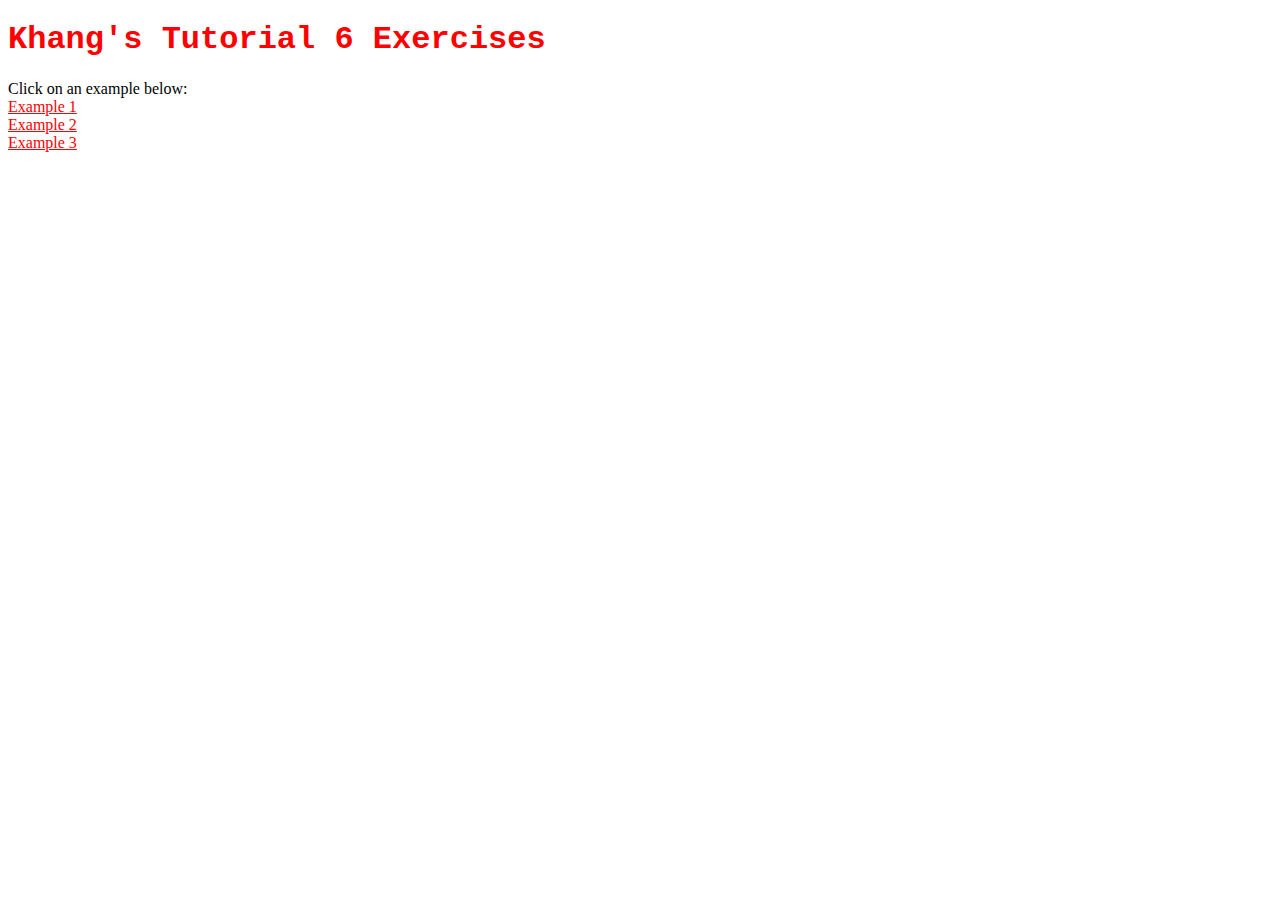
<file: index.html>
<!DOCTYPE html>
<html lang="en">
<head>
    <meta charset="UTF-8">
    <meta http-equiv="X-UA-Compatible" content="IE=edge">
    <meta name="viewport" content="width=device-width, initial-scale=1.0">
    <title>Khang's Tutorial 6</title>
</head>
<body>
    <h1>Khang's Tutorial 6 Exercises</h1>
    Click on an example below: <br>
    <a href="ex1.html">Example 1</a> <br>
    <a href="ex2.html">Example 2</a> <br>
    <a href="ex3.html">Example 3</a> <br>
   
    <link rel="stylesheet" href="../css/style.css">
    <link rel="jspage1" href="../ex1.js">
    <link rel="jspage2" href="../ex2.js">
    <link rel="jspage3" href="../ex3.js">
  


</body>
</html>
</file>
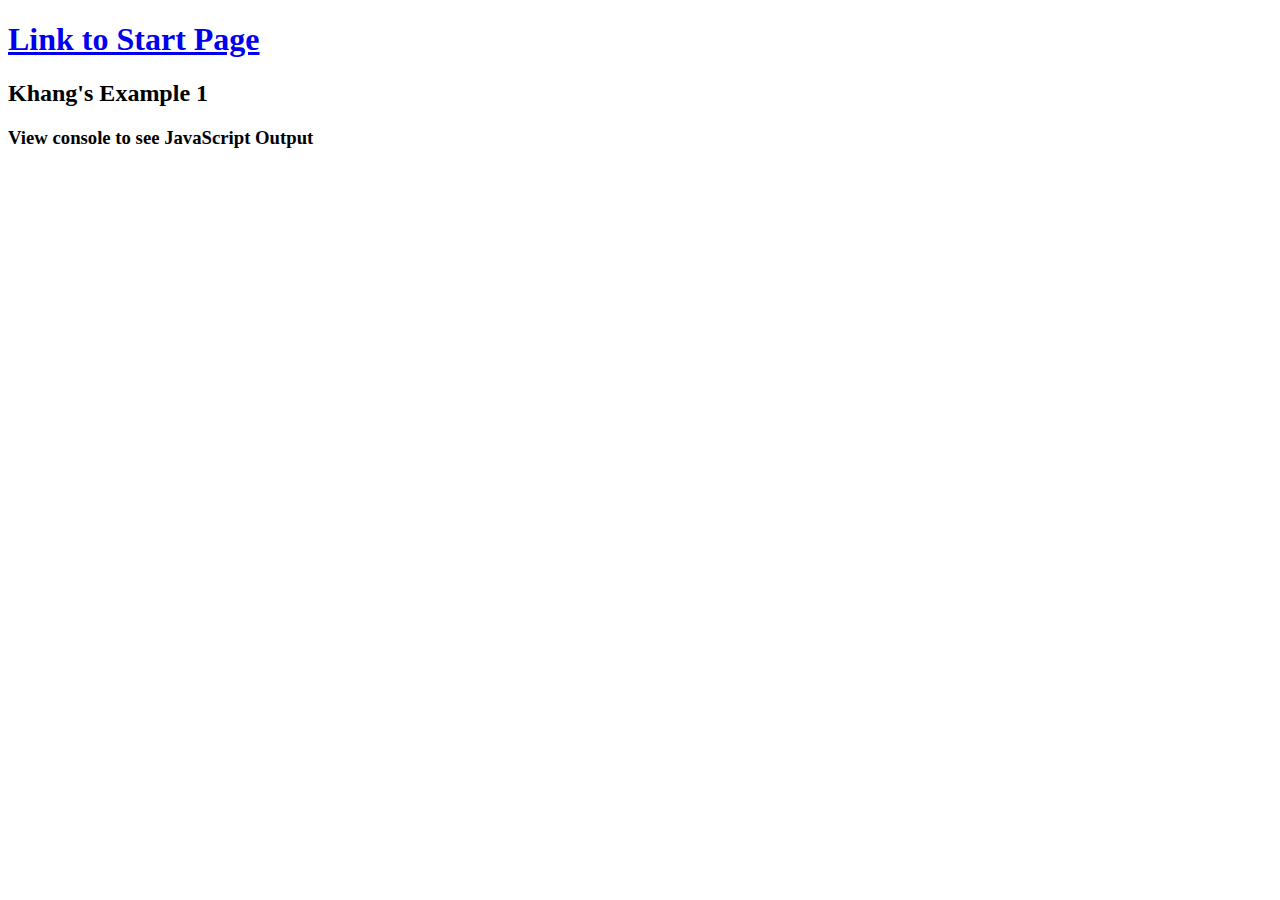
<file: ex1.html>
<!DOCTYPE html>
<html lang="en">
<head>
    <meta charset="UTF-8">
    <meta http-equiv="X-UA-Compatible" content="IE=edge">
    <meta name="viewport" content="width=device-width, initial-scale=1.0">
    <title>Khang's Example 1</title>
</head>
<body>
    
    <h1><a href="../html/index.html"> Link to Start Page</a></h1>
    <h2>Khang's Example 1</h2>
    <h3>View console to see JavaScript Output</h3>
    <script src="../js/ex1.js"></script>

</body>
</html>
</file>
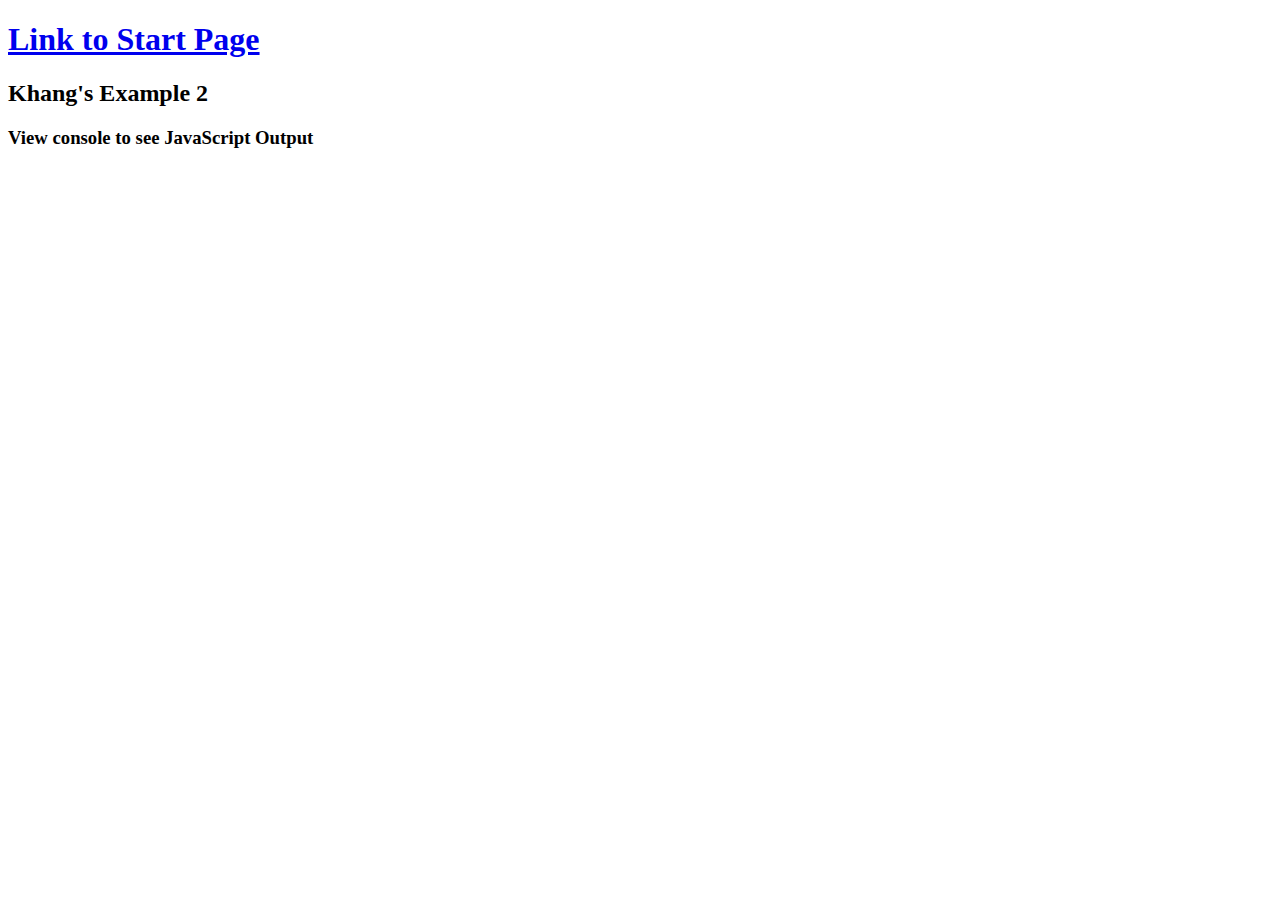
<file: ex2.html>
<!DOCTYPE html>
<html lang="en">
<head>
    <meta charset="UTF-8">
    <meta http-equiv="X-UA-Compatible" content="IE=edge">
    <meta name="viewport" content="width=device-width, initial-scale=1.0">
    <title>Khang's Example 2</title>
</head>
<body>
    <h1><a href="../html/index.html"> Link to Start Page</a></h1>
    
    <h2>Khang's Example 2</h2>
    <h3>View console to see JavaScript Output</h3>
    <script src="../js/ex2.js"></script>
</body>
</html>
</file>
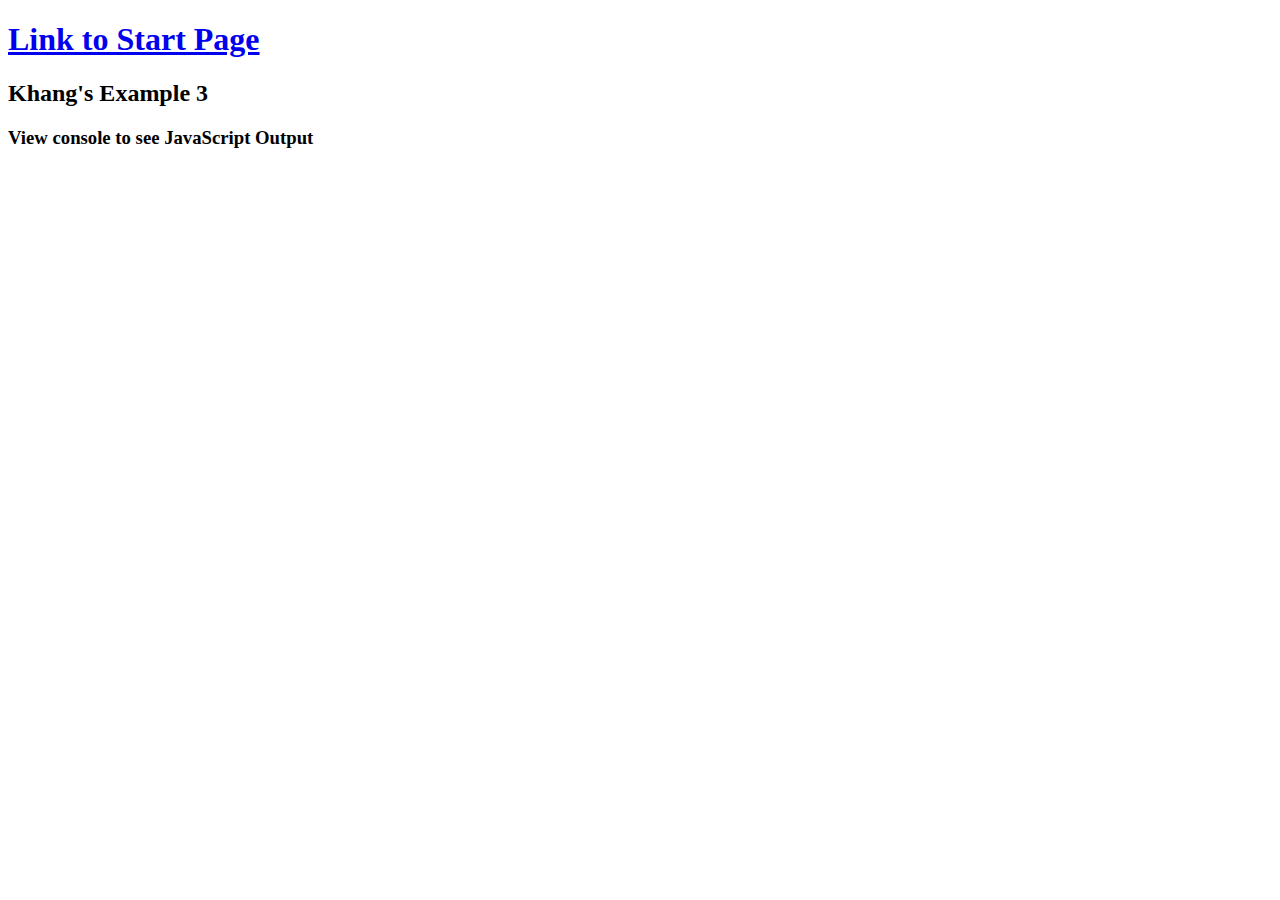
<file: ex3.html>
<!DOCTYPE html>
<html lang="en">
<head>
    <meta charset="UTF-8">
    <meta http-equiv="X-UA-Compatible" content="IE=edge">
    <meta name="viewport" content="width=device-width, initial-scale=1.0">
    <title>Khang's Example 3</title>
</head>
<body>
    <h1><a href="../html/index.html"> Link to Start Page</a></h1>
    
    <h2>Khang's Example 3</h2>
    <h3>View console to see JavaScript Output</h3>
    <script src="../js/ex3.js"></script>
</body>
</html>
</file>
<file: css/style.css>
body {font-family: 'Calibri';}
h1, h2 {font-family: "Courier New"; color:red;}
a:link{ color: red;}
a:visited{color:green;}
a:hover{color: red;}
a:active{color:green}
ul {list-style: square;}
ol{list-style: lower-roman;}
</file>
